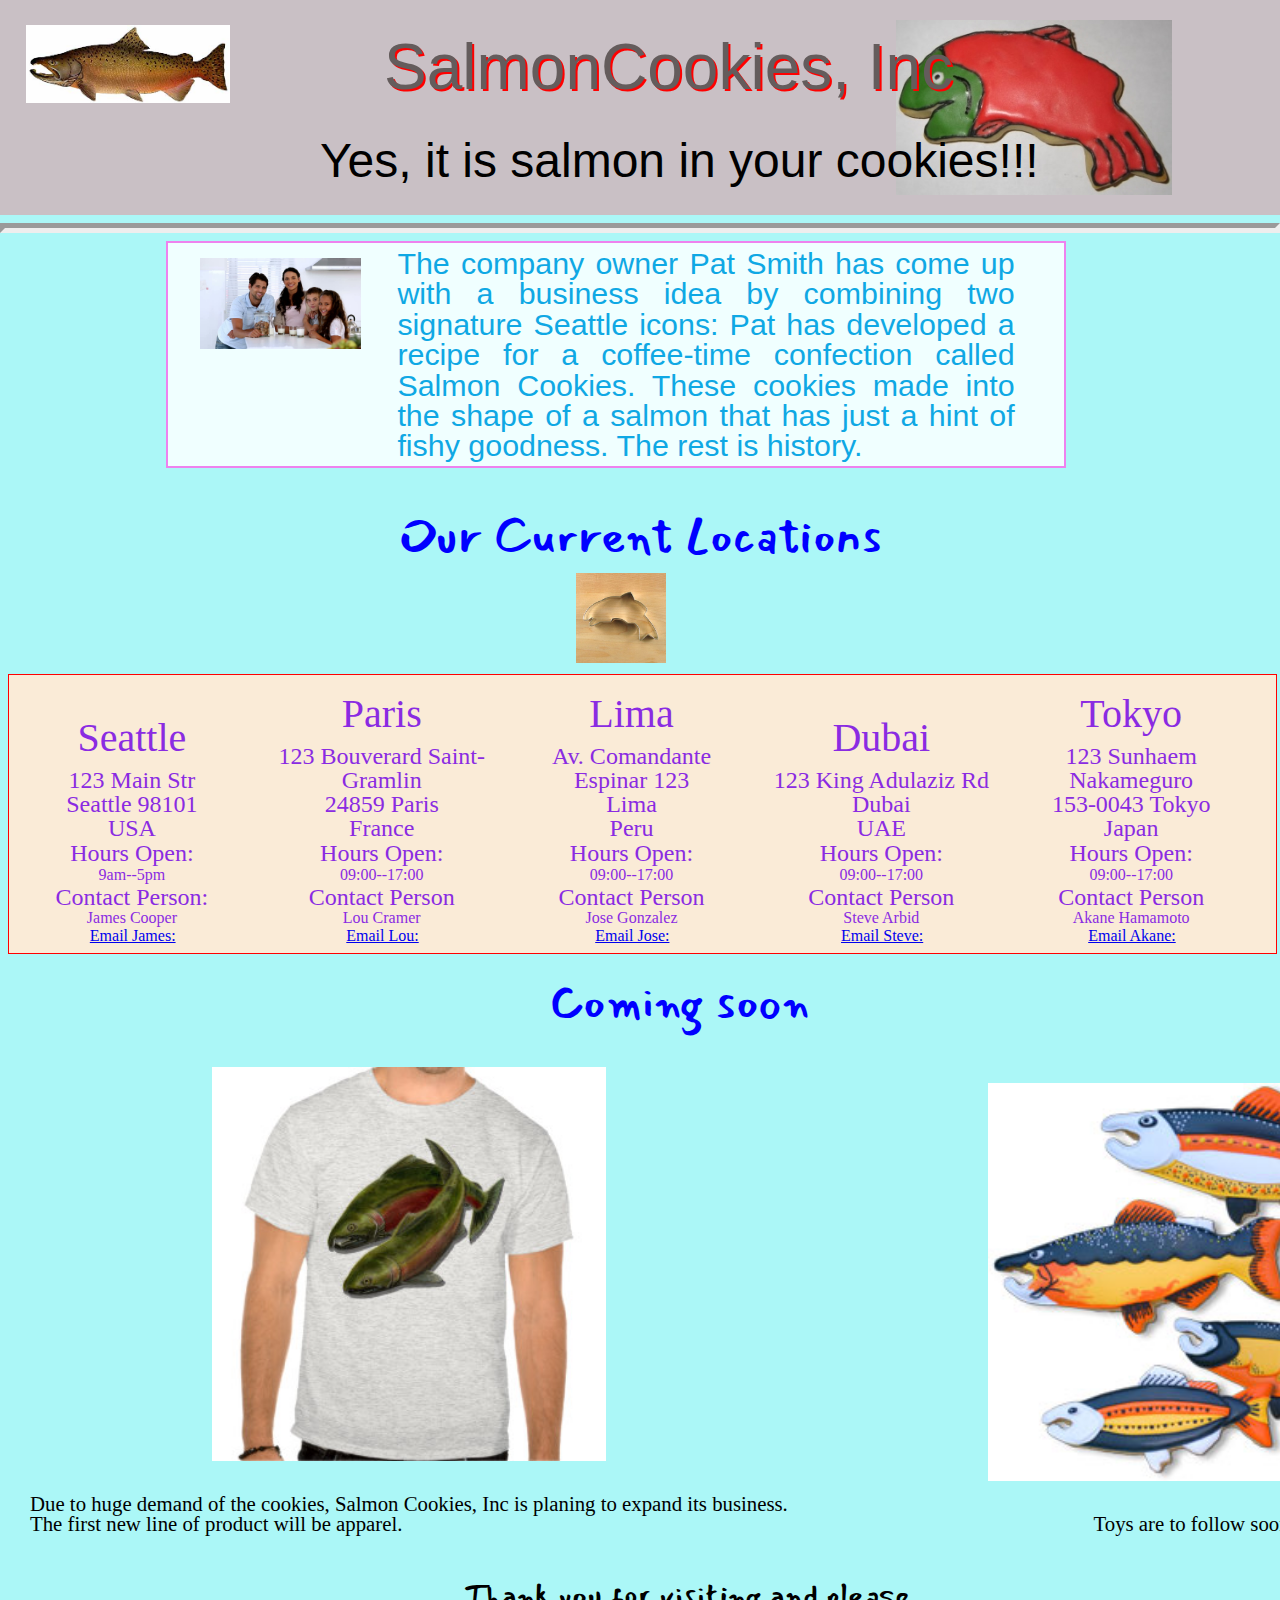
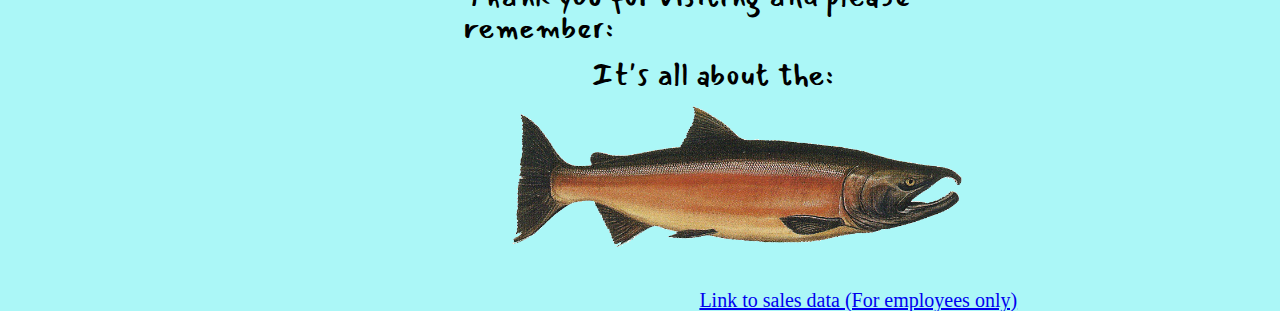
<file: index.html>
<!DOCTYPE html>
<html lang="en">

<head>
  <meta charset="UTF-8">
  <meta name="viewport" content="width=device-width, initial-scale=1.0">
  <meta http-equiv="X-UA-Compatible" content="ie=edge">
  <title>Document</title>
  <link rel="stylesheet" href="css/reset.css">
  <link rel="stylesheet" href="css/style.css">
  <link href="https://fonts.googleapis.com/css?family=Mansalva&display=swap" rel="stylesheet"> 
</head>

<body>
  <header>
    <div id='divheader'>
      <img id="chinook" src="images/chinook.jpg"></a>
      <h1 id="welcome">SalmonCookies, Inc</h1>
      <a id="frosted" href="images/frosted-cookie.jpg"><img src="images/frosted-cookie.jpg"></a>

      <h2>Yes, it is salmon in your cookies!!!</h2>

    </div>
    <hr>
  </header>
  <main>
    <section id="fam">
      <img id="family" src="images/family.jpg">
      <p id="pat">The company owner Pat Smith has come up with a business idea by combining two signature Seattle icons:
        Pat has developed a recipe for a coffee-time confection called Salmon Cookies. These cookies made into the shape
        of a
        salmon that has just a hint of fishy goodness. The rest is history.</p>

    </section>
    <br>
    <br>
    <h2 id="locationheader">Our Current Locations</h2>
    <img id="cutter" src="images/cutter.jpeg">

    <div id="cities">
      <article class='city'>
        <h5>Seattle</h5>
        <p class="adress">123 Main Str <br> Seattle 98101 <br>USA</p>
        <h6>Hours Open:</h6>
        <p class="hours">9am--5pm</p>
        <h6 class="contact">Contact Person:</h6>
        <p class="hours">James Cooper </p>
        <a class="email" href="mailto:cooper@salmoncookies.com">Email James:</a>
      </article>

      <article class='city'>
        <h5>Paris</h5>
        <p class="adress">123 Bouverard Saint-Gramlin <br> 24859 Paris <br>France</p>
        <h6>Hours Open:</h6>
        <p class="hours">09:00--17:00</p>
        <h6 class="contact">Contact Person</h6>
        <p class="hours">Lou Cramer</p>
        <a class="email" href="mailto:cramer@salmoncookies.com">Email Lou:</a>
      </article>

      <article class='city'>
        <h5>Lima</h5>
        <p class="adress">Av. Comandante Espinar 123 <br> Lima <br>Peru</p>
        <h6>Hours Open:</h6>
        <p class="hours">09:00--17:00</p>
        <h6 class="contact">Contact Person</h6>
        <p class="hours">Jose Gonzalez</p>
        <a class="email" href="mailto:gonzalez@salmoncookies.com">Email Jose:</a>
      </article>

      <article class='city'>
        <h5>Dubai</h5>
        <p class="adress">123 King Adulaziz Rd <br> Dubai <br>UAE</p>
        <h6>Hours Open:</h6>
        <p class="hours">09:00--17:00</p>
        <h6 class="contact">Contact Person</h6>
        <p class="hours">Steve Arbid</p>
        <a class="email" href="mailto:arbid@salmoncookies.com">Email Steve:</a>
      </article>

      <article class='city'>
        <h5>Tokyo</h5>
        <p class="adress">123 Sunhaem Nakameguro <br> 153-0043 Tokyo <br>Japan</p>
        <h6>Hours Open:</h6>
        <p class="hours">09:00--17:00</p>
        <h6 class="contact">Contact Person</h6>
        <p class="hours">Akane Hamamoto</p>
        <a class="email" href="mailto:hamamoto@salmoncookies.com">Email Akane:</a>
      </article>
    </div>

    <h2 id="soon">Coming soon</h2>
    <section id="comingsoon">
      <section class="merch">
        <img id="shirt" src="images/shirt.jpg">
        <p id="shirttext">Due to huge demand of the cookies, Salmon Cookies, Inc is planing to expand its business. <br>
          The first new line
          of product will be apparel. </p>
      </section>

      <section class="toys">
        <img id="fish" src="images/fish.jpg">
        <p id="fishtext">Toys are to follow soon after</p>
      </section>
    </section>

  </main>
  <footer>
    <h3 id="thanks">Thank you for visiting and please remember:</h3>
    <h3 id="remember">It's all about the:</h3>

    <img id="salmon" src="images/salmon.png">

    <a href="sales.html">Link to sales data (For employees only)</a>
  </footer>
</body>

</html>
</file>
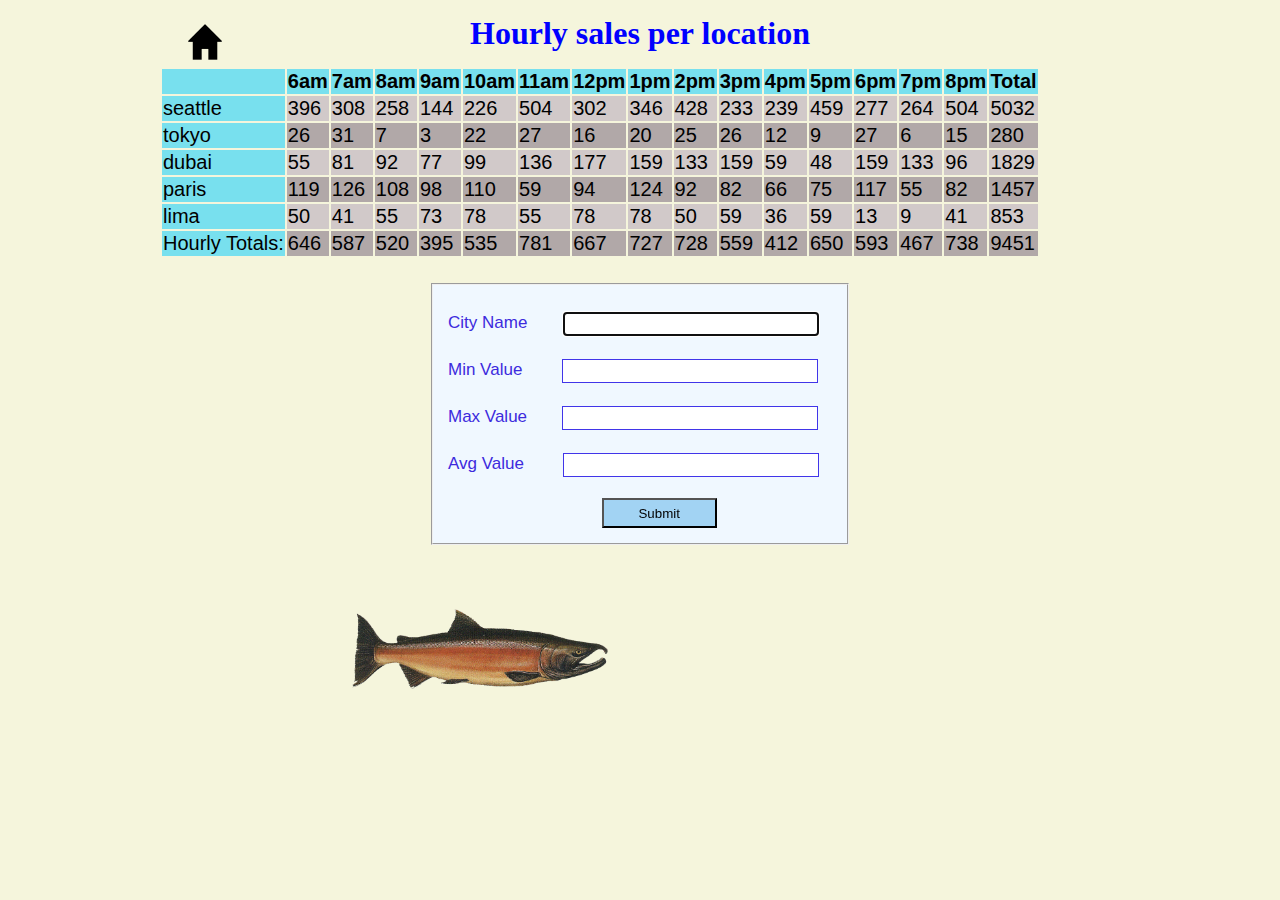
<file: sales.html>
<!DOCTYPE html>
<html lang="en">

<head>
  <meta charset="UTF-8">
  <meta name="viewport" content="width=device-width, initial-scale=1.0">
  <meta http-equiv="X-UA-Compatible" content="ie=edge">
  <title>Document</title>
  <link rel="stylesheet" href="css/style1.css">
</head>

<body>
  <header>
    <a href="index.html"><img src="images/home.png" alt=""></a>

  </header>
  <h1>Hourly sales per location</h1>
  <section>
    <table id="data">
    </table>

  </section>
  <form id="user-form">
    <fieldset>
      <label for="cityname">City Name</label>
      <input id="cityname" type="text" name="cityname" autocomplete="off" required="required" autofocus="autofocus" />
      </title> <br />

      <label for="minvalue">Min Value </label>
      <input id="minvalue" type="number" name="minvalue" autocomplete="off" required="required" maxlength="2" length="2"
        size="2" /></title> <br />

      <label for="maxvalue">Max Value </label>
      <input id="maxvalue" type="number" name="maxvalue" autocomplete="off" required="required" maxlength="2" /></title>
      <br />

      <label for="avgvalue">Avg Value </label>
      <input id="avgvalue" type="number" name="avgvalue" autocomplete="off" required="required" maxlength="2" /></title>
      <br />

      <input id="submit" type="submit" value="Submit">

    </fieldset>
  </form>

  <img id="salmon" src="images/salmon.png">

  <script src="js/app.js">  </script>
</body>

</html>
</file>
<file: css/style.css>
body {
  background-repeat: no-repeat;
  background-position: bottom;
  background-attachment: fixed;
  background-color: rgb(171, 247, 247);
  font-family: 'Times New Roman', Times, serif;
}

#divheader {
  position: relative;
  background-color: rgb(201, 192, 197);
  padding-top: 15px;
  height: 200px;
}

#welcome {
  position: relative;
  font-family: sans-serif;
  font-size: 400%;
  margin-left: 30%;
  margin-bottom: 3%;
  color: rgb(100, 92, 92);
  margin-top: 20px;
  z-index: 2;
  text-shadow: 2px 2px #ff0000;
}

h2 {
  font-family: sans-serif;
  font-size: 300%;
  margin-left: 25%;
  position: relative;
  z-index: 2;
}

#frosted {
  position: absolute;
  left: 70%;
  top: 20px;
  z-index: 1;
}

#chinook {
  position: absolute;
  left: 2%;
  top: 25px;
  width: 16%;
  z-index: 2;
}

#cutter {
  position: relative;
  width: 7%;
  left: 45%;
  margin-bottom: 8px;
}

hr {
  border-width: 5px;
}

#fam {
  position: relative;
  width: 70%;
  border: 2px solid violet;
  margin-left: 13%;
  background-color: azure;
}

#family {
  position: relative;
  float: left;
  width: 18%;
  left: 3.5%;
  top: 15px;
}

#pat {
  padding: 5px;
  font-family: Verdana, Geneva, Tahoma, sans-serif;
  color: rgb(15, 168, 228);
  font-size: 190%;
  text-align: justify;
  margin-left: 25%;
  margin-right: 5%;
}

#locationheader {
  text-align: center;
  margin: 1%;
  color: blue;
  font-family: mansalva;
}

#cities {
  font-family: Georgia, 'Times New Roman', Times, serif;
  color: blueviolet;
  border: 1px solid red;
  width: 99%;
  background-color: antiquewhite;
  margin-left: 8px;
}

.city {
  display: inline-block;
  /* border: 1px solid red; */
  width: 18%;
  margin: 0.7%;
  text-align: center;
}

h5 {
  font-size: 250%;
  text-align: center;
  margin: 10px;
}

h6 {
  font-size: 150%;
  text-align: center;
  margin: 0, 7%;
}

.hours {
  font-size: 100%;
  text-align: center;
  margin: 0.7%;
}

.email {
  position: relative;
  margin-left: 0.7%;
}

.adress {
  font-size: 150%;
  text-align: center;
  margin: 0.7%;
}

.toys {
  display: inline-block;
  position: relative;
  left: 13%;
}

.merch {
  display: inline-block;
  margin: 15px;
}

#soon {
  position: relative;
  left: 41%;
  width: 350px;
  margin: 25px;
  color: blue;
  font-family: mansalva;
}

#shirt {
  position: relative;
  width: 50%;
  left: 25%;
  margin-bottom: 15px;
}

#fish {
  position: relative;
  width: 450px;
  /* height: auto; */
  bottom: 20px;
}

#shirttext {
  font-size: 130%;
  margin: 15px;
}

#fishtext {
  font-size: 130%;
  margin: 10px;
  text-align: center;
  /* margin-top: 20p */
}

#thanks {
  font-size: 200%;
  margin: 15px;
  position: relative;
  left: 35%;
  font-family: mansalva;
  width: 600px;
}

#remember {
  font-size: 200%;
  margin: 15px;
  position: relative;
  left: 45%;
  font-family: mansalva;
  width: 400px;
}

#salmon {
  position: relative;
  width: 450px;
  height: auto;
  left: 40%;
}

footer a {
  clear: both;
  position: relative;
  width: 50px;
  top: 60px;
  left: 18%;
  font-size: 20px;
  margin: 15px;
}
</file>
<file: css/style1.css>
body {
  width: 960px;
  margin: 0px auto;
  background-color: beige;
}

header a {
  position: absolute;
  width: 180px;
}

fieldset {
  background-color: aliceblue;
}

ul {
  position: relative;
  list-style-position: inside;
  list-style-type: initial;
}

input:invalid {
  border: 1px solid rgb(65, 53, 233);
}

fieldset {
  margin-top: 30px;
  padding: 15px;
  width: 40%;
  position: relative;
  margin: 0px auto;
  margin-top: 25px;
  font-size: 17px;
  font-family: Arial, Helvetica, sans-serif;
  color: rgb(30, 27, 48);
}

fieldset label {
  color: rgb(61, 43, 221);
}

#submit {
  position: relative;
  left: 40%;
  margin-top: 10px;
  width: 30%;
  height: 30px;
  background-color: rgba(161, 210, 243, 0.986);
}

#cityname {
  position: relative;
  left: 5%;
  margin: 3%;
  width: 250px;
  height: 20px;
}

#minvalue {
  position: relative;
  left: 6%;
  margin: 3%;
  width: 250px;
  height: 20px;
}

#maxvalue {
  position: relative;
  left: 5%;
  margin: 3%;
  width: 250px;
  height: 20px;
}

#avgvalue {
  position: relative;
  left: 6%;
  margin: 3%;
  width: 250px;
  height: 20px;
}

h1 {
  margin: 15px;
  text-align: center;
  font-family: Georgia, 'Times New Roman', Times, serif;
  color: blue;
}

body img {
  position: absolute;
  width: 20%;
  margin-left: 15%;
  margin-top: 5%;
}

section {
  font-size: 20px;
  font-family: Verdana, Geneva, Tahoma, sans-serif;
}

#data th {
  background-color: rgb(120, 224, 238);
}

#data tr:nth-child(even) {
  background-color: rgb(209, 201, 201);
}

#data tr:nth-child(odd) {
  background-color: rgb(177, 168, 168);
}

#data td:nth-child(1) {
  background-color: rgb(120, 224, 238);
}

#data :last-child td:nth-child(18) {
  background-color: beige;
}
</file>
